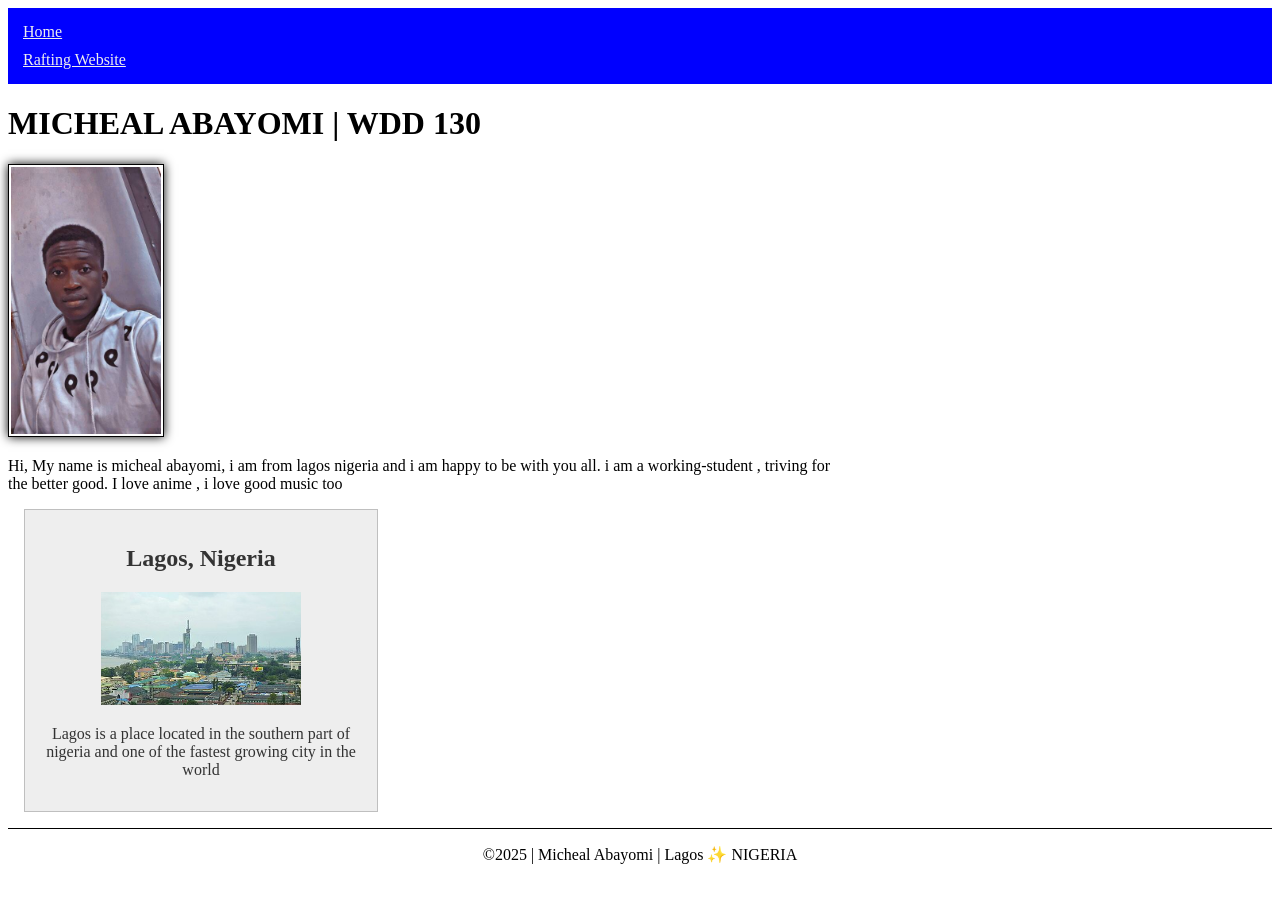
<file: index.html>
<!DOCTYPE html>
<html lang="en">

<head>
    <meta charset="UTF-8">
    <meta name="viewport" content="width=device-width, initial-scale=1.0">
    <meta name="Description"
      content="WDD130 | Lagos is the southern part of nigeria and one of the largest fast growing city">
    <meta name="author" content="Micheal Abayomi">
    <title>WDD130 | MICHEAL ABAYOMI</title>
    <link rel="stylesheet" href="styles/styles.css">
</head>

<body>
    <header>
        <nav>
            <a href="#">Home</a>
            <a href="wwr/">Rafting Website</a>
        </nav>
    </header>
    <main>
        <h1>MICHEAL ABAYOMI | WDD 130</h1>
        <img src="images/profile.jpg" alt="picture of micheal abayomi." width="200" height="">
        <p>Hi, My name is micheal abayomi, i am from lagos nigeria and i am happy to be with you
            all. i am a working-student , triving for the better good. I love anime , i love good
            music too </p>
    </main>
    <aside>
        <h2>Lagos, Nigeria</h2>
        <img src="images/lagos.jpg" alt="picture of Lagos in Nigeria">
        <p>Lagos is a place located in the southern part of nigeria and one of the fastest
            growing city in the world</p>
    </aside>
    <footer>
        <p> ©2025 | Micheal Abayomi | Lagos ✨ NIGERIA </p>
    </footer>
</body>

</html>
</file>
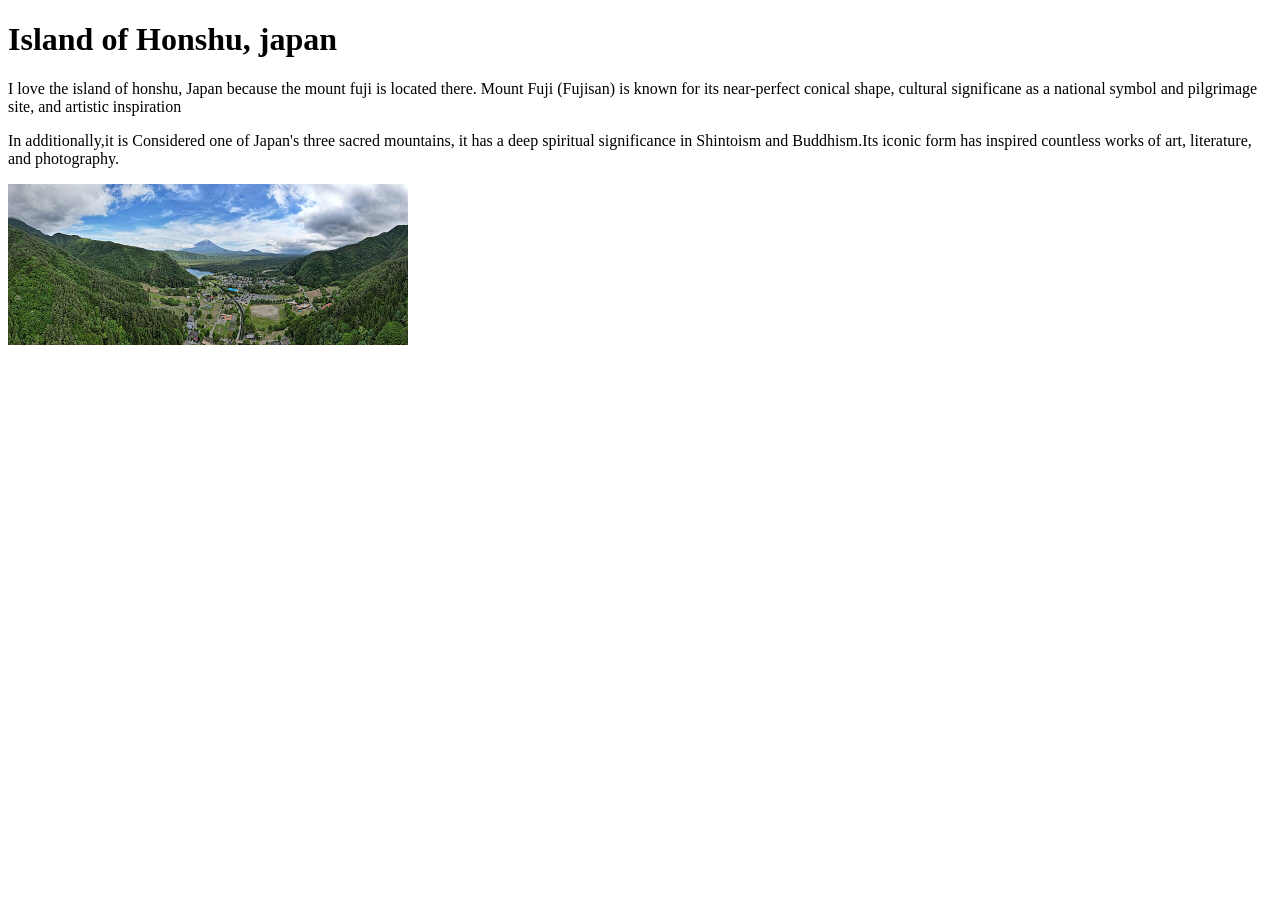
<file: week01/favorite-city.html>
<!DOCTYPE html>
<html lang="en">

<head>
    <meta charset="UTF-8">
    <meta name="viewport" content="width=device-width, initial-scale=1.0">
    <title>WDD130 | MY FAVORITE-CITY</title>
</head>

<body>
    <h1>
        Island of Honshu, japan
    </h1>
    <p>
        I love the island of honshu, Japan because the mount fuji is located there. Mount Fuji (Fujisan) is known for
        its near-perfect conical shape, cultural significane as a national symbol and pilgrimage site, and artistic
        inspiration
    </p>
    <p>
        In additionally,it is Considered one of Japan's three sacred mountains, it has a deep spiritual significance in
        Shintoism and Buddhism.Its iconic form has inspired countless works of art, literature, and photography.
    </p>
    <img src="images/MOUNT FUJI.jpg" alt="mount fuji" width="400">
</body>

</html>
</file>
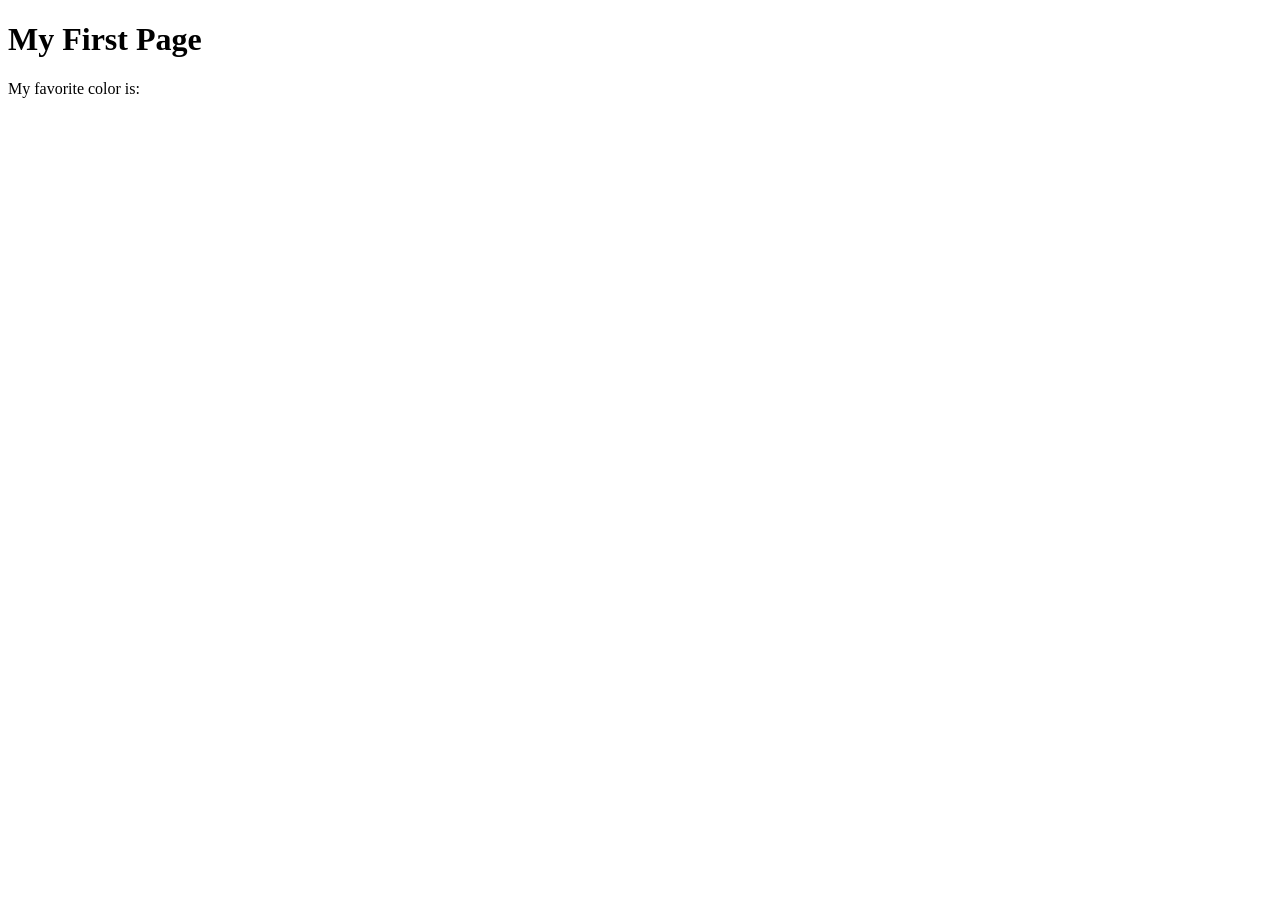
<file: week01/first-page.html>
<!DOCTYPE html>
<html lang="en">
<head>
    <meta charset="UTF-8">
    <meta name="viewport" content="width=device-width, initial-scale=1.0">
    <title>My First Page</title>
</head>
<body>
    <h1>My First Page</h1>
    <p>My favorite color is: </p>
</body>
</html>
</file>
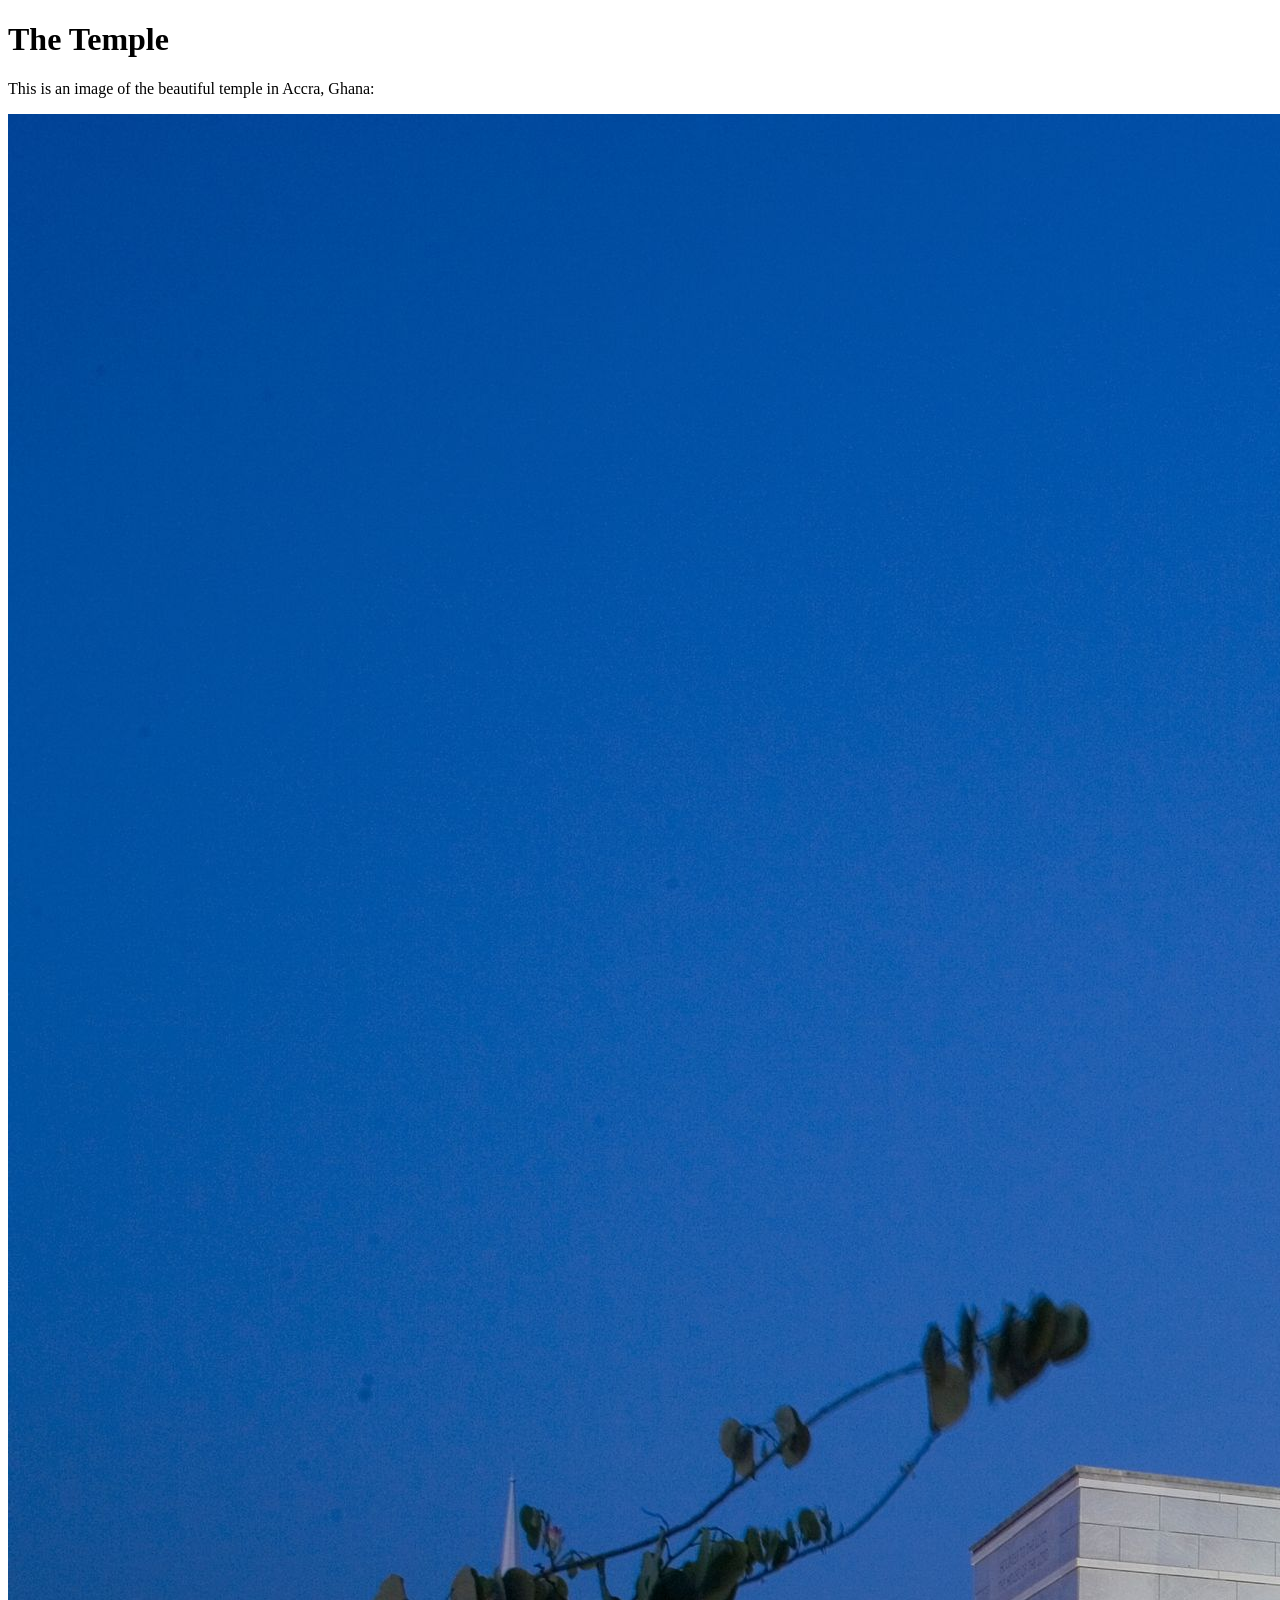
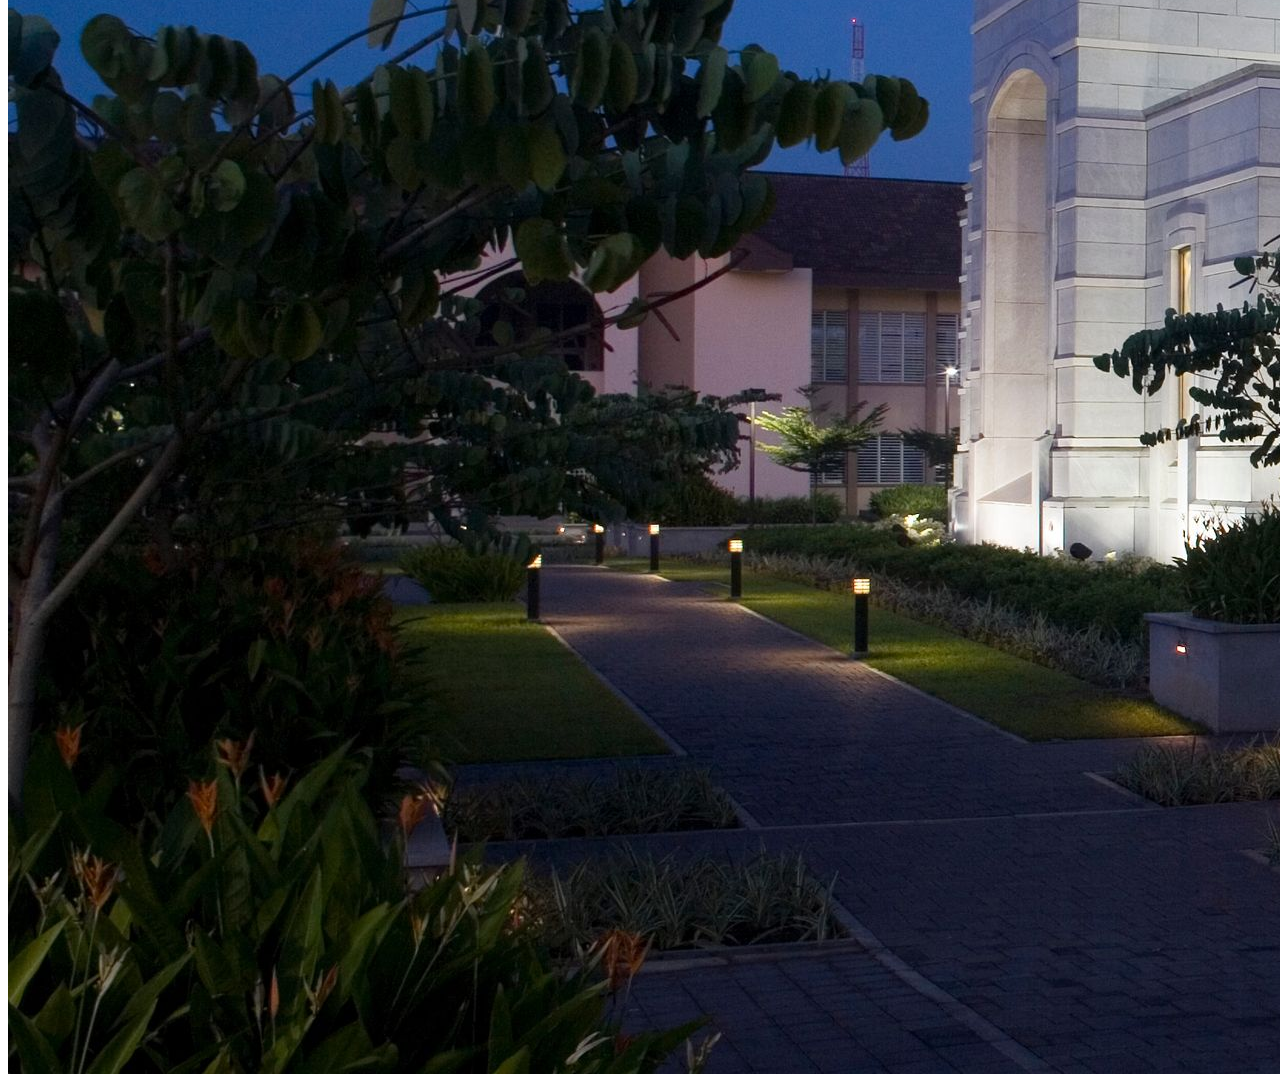
<file: week01/images.html>
<!DOCTYPE html>
<html lang="en">
<head>
    <meta charset="UTF-8">
    <meta name="viewport" content="width=device-width, initial-scale=1.0">
    <title>Temple Image</title>
</head>
<body>
    <h1>The Temple</h1>
    <p>This is an image of the beautiful temple in Accra, Ghana:</p>
    <img src="images/temple-large.jpeg" alt="The Accra Ghana Temple">
    
</body>
</html>
</file>
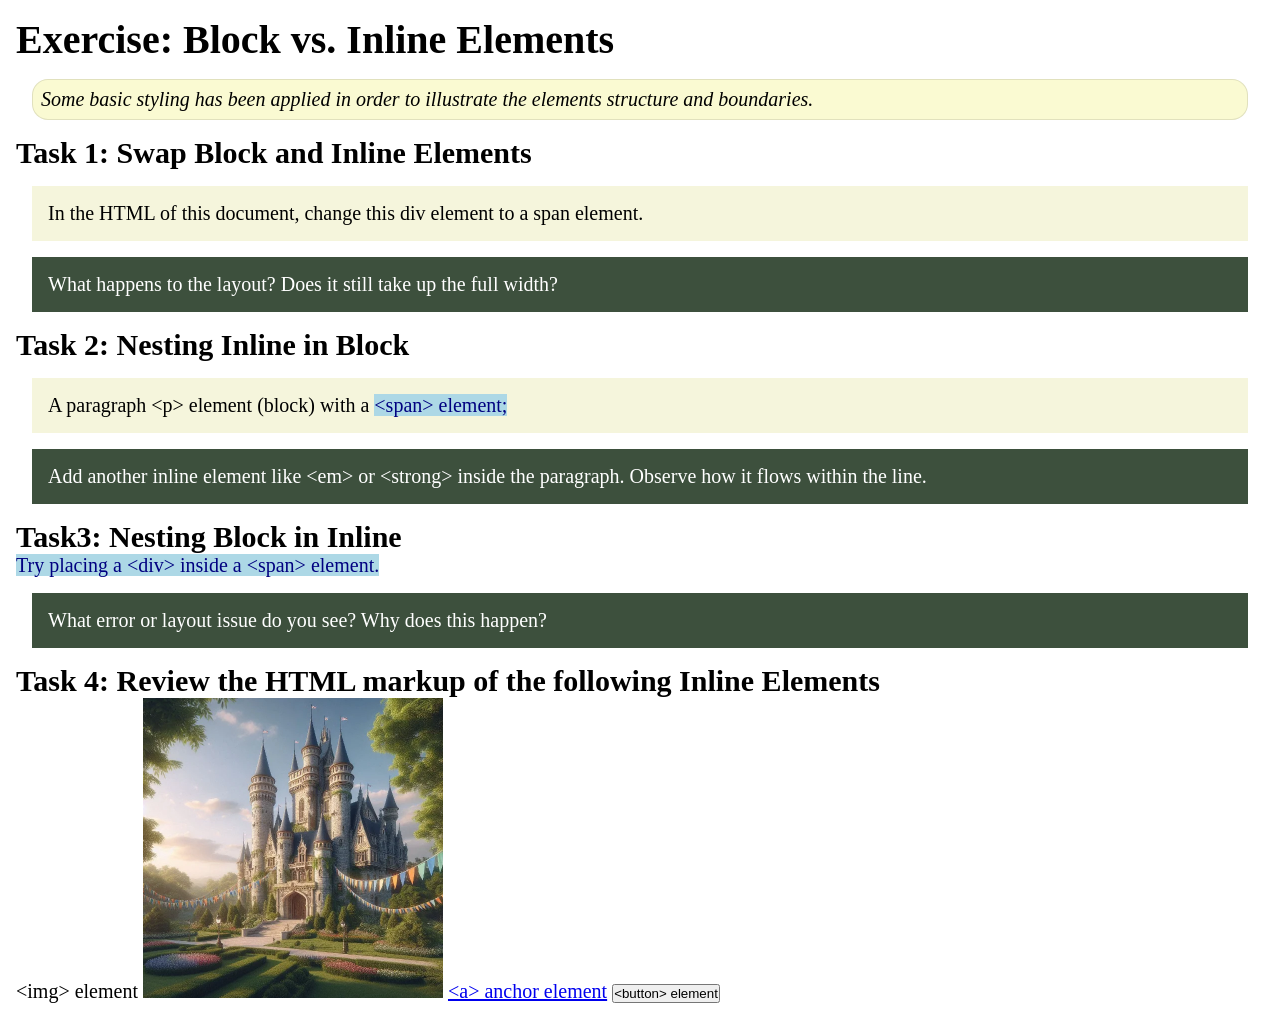
<file: week02/block-vs-inline.html>
<!DOCTYPE html>
<html lang="en">

<head>
    <meta charset="UTF-8">
    <meta name="viewport" content="width=device-width, initial-scale=1.0">
    <title>Exercise: Block vs. Inline Elements</title>
    <link rel="stylesheet" href="styles/block-vs-inline.css">
</head>

<body>
    <main>
        <h1>Exercise: Block vs. Inline Elements</h1>
        <p class="note">Some basic styling has been applied in order to illustrate the elements structure and
            boundaries.</p>

        <h2>Task 1: Swap Block and Inline Elements</h2>
        <div>In the HTML of this document, change this div element to a span element.</div>

        <p class="question">What happens to the layout? Does it still take up the full width?</p>

        <h2>Task 2: Nesting Inline in Block</h2>
        <p>A paragraph &lt;p&gt; element (block) with a <span>&lt;span&gt; element;</span></p>
        <p class="question">Add another inline element like &lt;em&gt; or &lt;strong&gt; inside the paragraph. Observe
            how it flows within the line.</p>

        <h2>Task3: Nesting Block in Inline</h2>
        <span>Try placing a &lt;div&gt; inside a &lt;span&gt; element.</span>
            <p class="question">What error or layout issue do you see? Why does this happen?</p>


            <h2>Task 4: Review the HTML markup of the following Inline Elements</h2>
        &lt;img&gt; element
        <img src="images/castle.webp" alt="placeholder image (images are inline)" width="300" height="300">
        <a href="https://churchofjesuschrist.org">&lt;a&gt; anchor element</a>
        <button type="button">&lt;button&gt; element</button>
    </main>
</body>

</html>
</file>
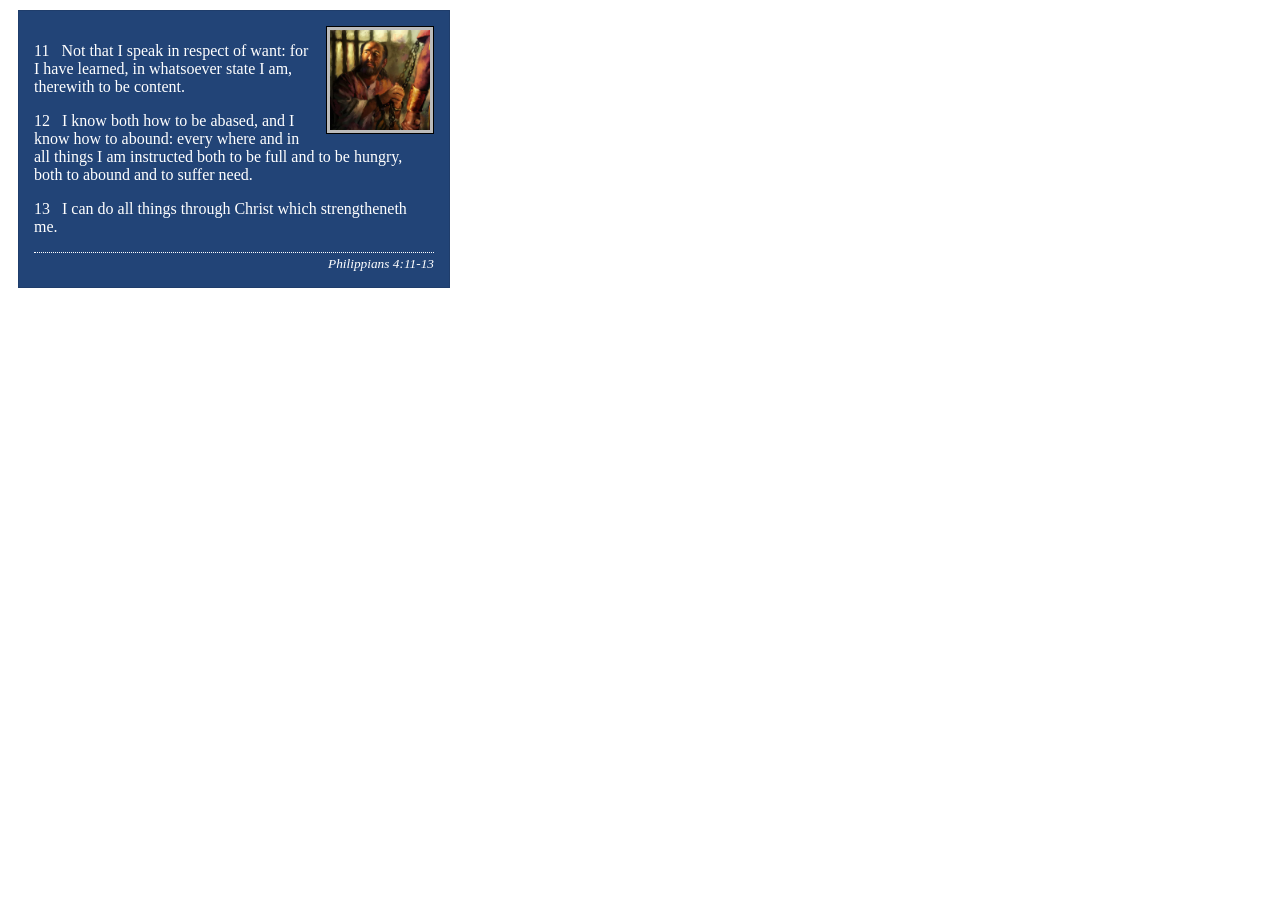
<file: week02/box-model-solution.html>
<!DOCTYPE html>
<html lang="en">
<head>
    <meta charset="UTF-8">
    <meta name="viewport" content="width=device-width, initial-scale=1.0">
    <title>Box Model Activity</title>
    <link rel="stylesheet" href="styles/box-model-solution.css">
</head>
<body>
    <main>
        <div class="callout">
            <img src="images/apostle-paul-imprisoned.webp" alt="Paul the Apostle - Imprisoned in Rome" width="200" height="200">
            <blockquote>
                <p>11 &nbsp; Not that I speak in respect of want: for I have learned, in whatsoever state I am, therewith to be content.</p>
                <p>12 &nbsp; I know both how to be abased, and I know how to abound: every where and in all things I am instructed both to be full and to be hungry, both to abound and to suffer need.</p>
                <p>13 &nbsp; I can do all things through Christ which strengtheneth me.</p>
            </blockquote>
            <cite>Philippians 4:11-13</cite>
        </div>
    </main>
</body>
</html>
</file>
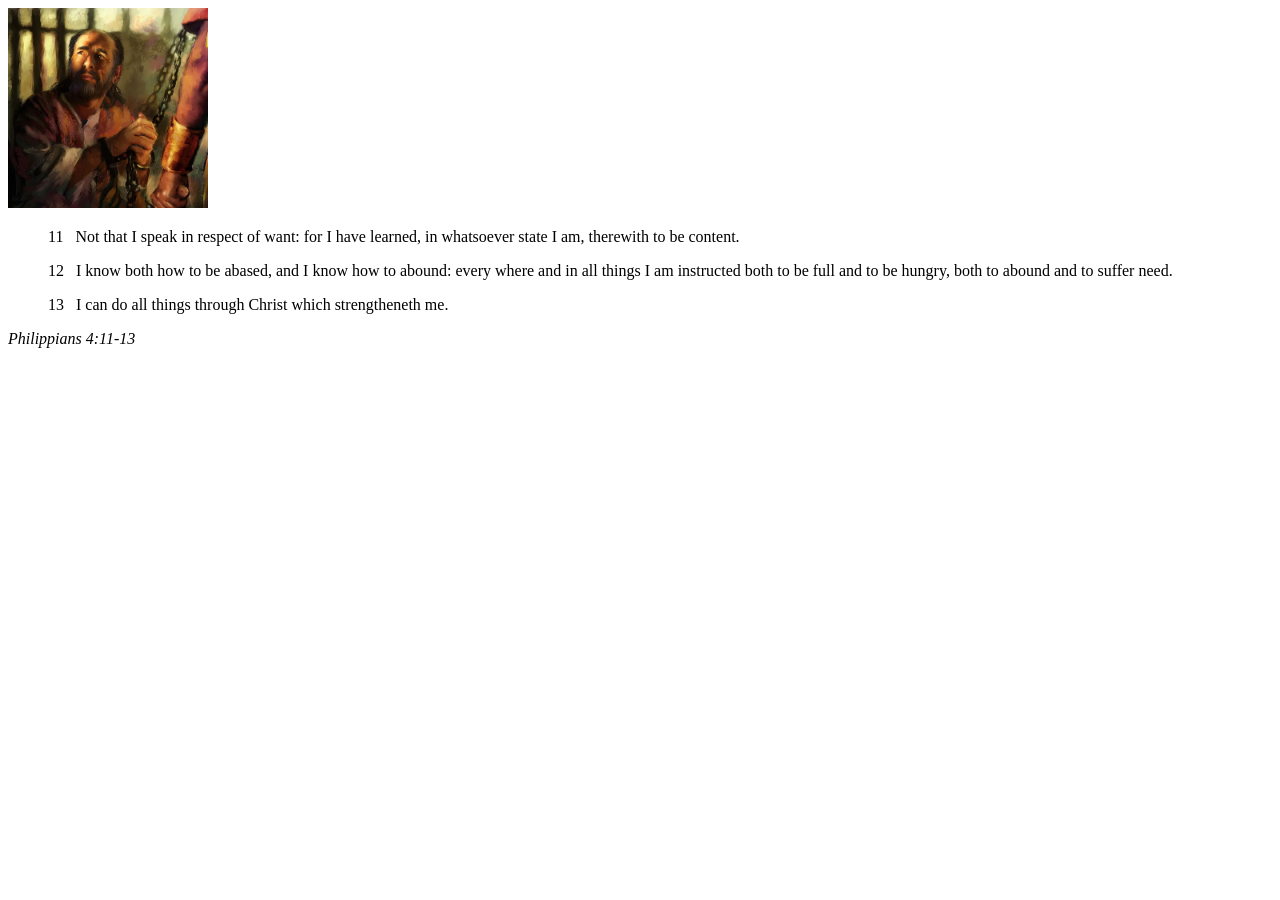
<file: week02/box-model.html>
<!DOCTYPE html>
<html lang="en">
<head>
    <meta charset="UTF-8">
    <meta name="viewport" content="width=device-width, initial-scale=1.0">
    <title>Box Model Activity</title>
</head>
<body>
    <main>
        <div class="callout">
            <img src="images/apostle-paul-imprisoned.webp" alt="Paul the Apostle - Imprisoned in Rome" width="200" height="200">
            <blockquote>
                <p>11 &nbsp; Not that I speak in respect of want: for I have learned, in whatsoever state I am, therewith to be content.</p>
                <p>12 &nbsp; I know both how to be abased, and I know how to abound: every where and in all things I am instructed both to be full and to be hungry, both to abound and to suffer need.</p>
                <p>13 &nbsp; I can do all things through Christ which strengtheneth me.</p>
            </blockquote>
            <cite>Philippians 4:11-13</cite>
        </div>
    </main>
</body>
</html>
</file>
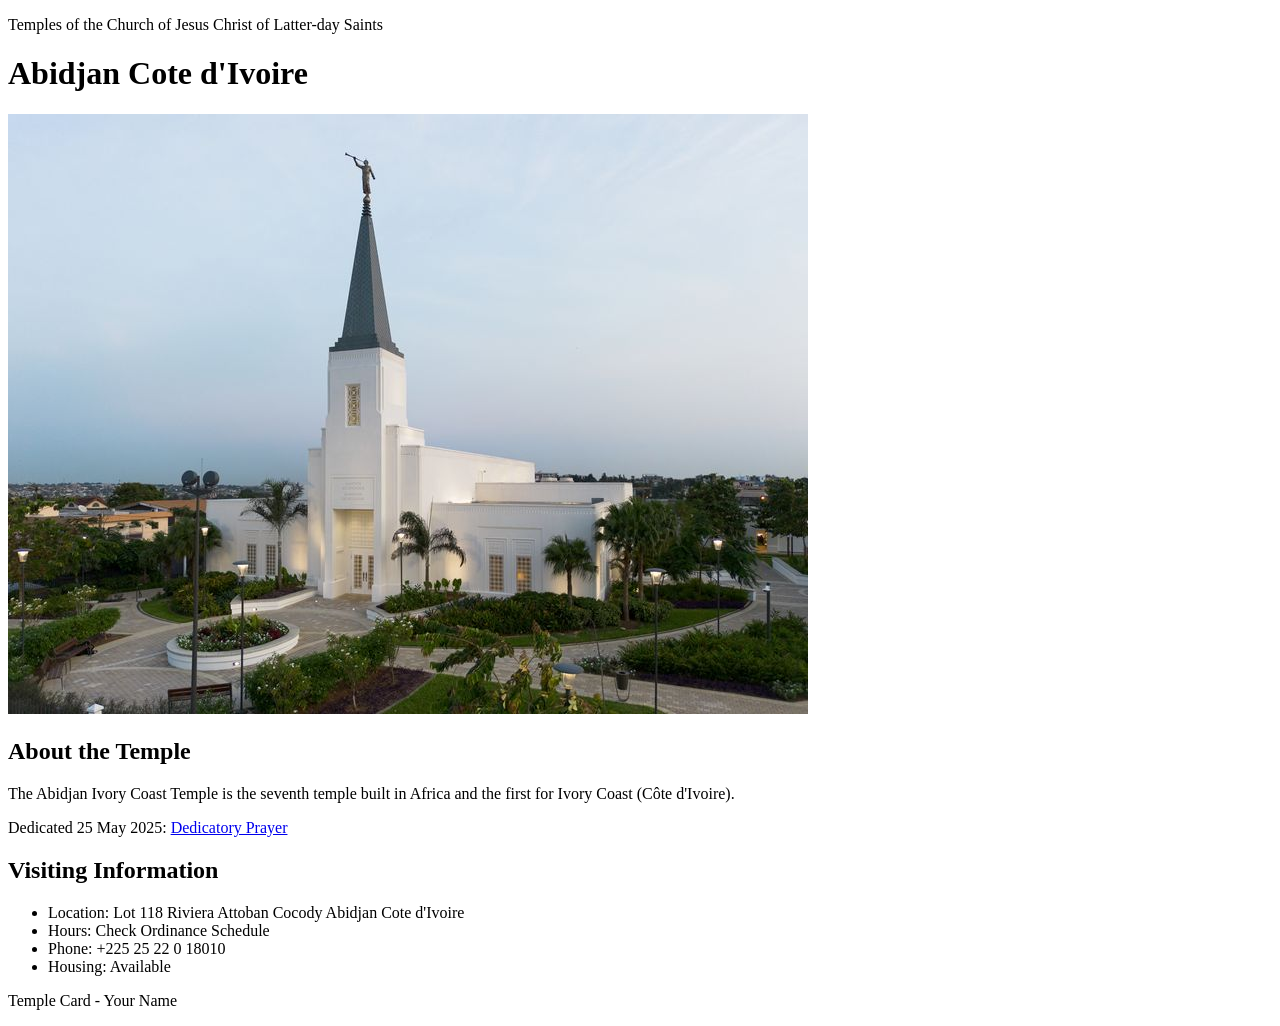
<file: week02/temple.html>
<!DOCTYPE html>
<html lang="en">

<head>
    <meta charset="UTF-8">
    <meta name="viewport" content="width=device-width, initial-scale=1.0">
    <title>Temple Card - Abidjan Cote d'Ivoire</title>
</head>

<body>
    <header>
        <p>Temples of the Church of Jesus Christ of Latter-day Saints</p>
    </header>
    <main>
        <h1>Abidjan Cote d'Ivoire</h1>
        <picture>
            <img src="images/abidjan-ivory-coast.jpeg" alt="Abidjan Cote d'Ivoire Temple">
        </picture>
        <section>
            <h2>About the Temple</h2>
            <p>The Abidjan Ivory Coast Temple is the seventh temple built in Africa and the first for Ivory Coast (Côte
                d'Ivoire).</p>
            <p>Dedicated 25 May 2025: <a
                    href="https://www.churchofjesuschrist.org/temples/dedicatory-prayer/abidjan-ivory-coast-temple/2025-05-25?lang=eng"
                    target="_blank" rel="noopener noreferrer">Dedicatory Prayer</a></p>
        </section>
        <section>
            <h2>Visiting Information</h2>
            <ul>
                <li>Location: Lot 118 Riviera Attoban Cocody Abidjan Cote d'Ivoire</li>
                <li>Hours: Check Ordinance Schedule</li>
                <li>Phone: +225 25 22 0 18010</li>
                <li>Housing: Available</li>
            </ul>
        </section>
    </main>
    <footer>
        <p>Temple Card - Your Name</p>
    </footer>
</body>

</html>
</file>
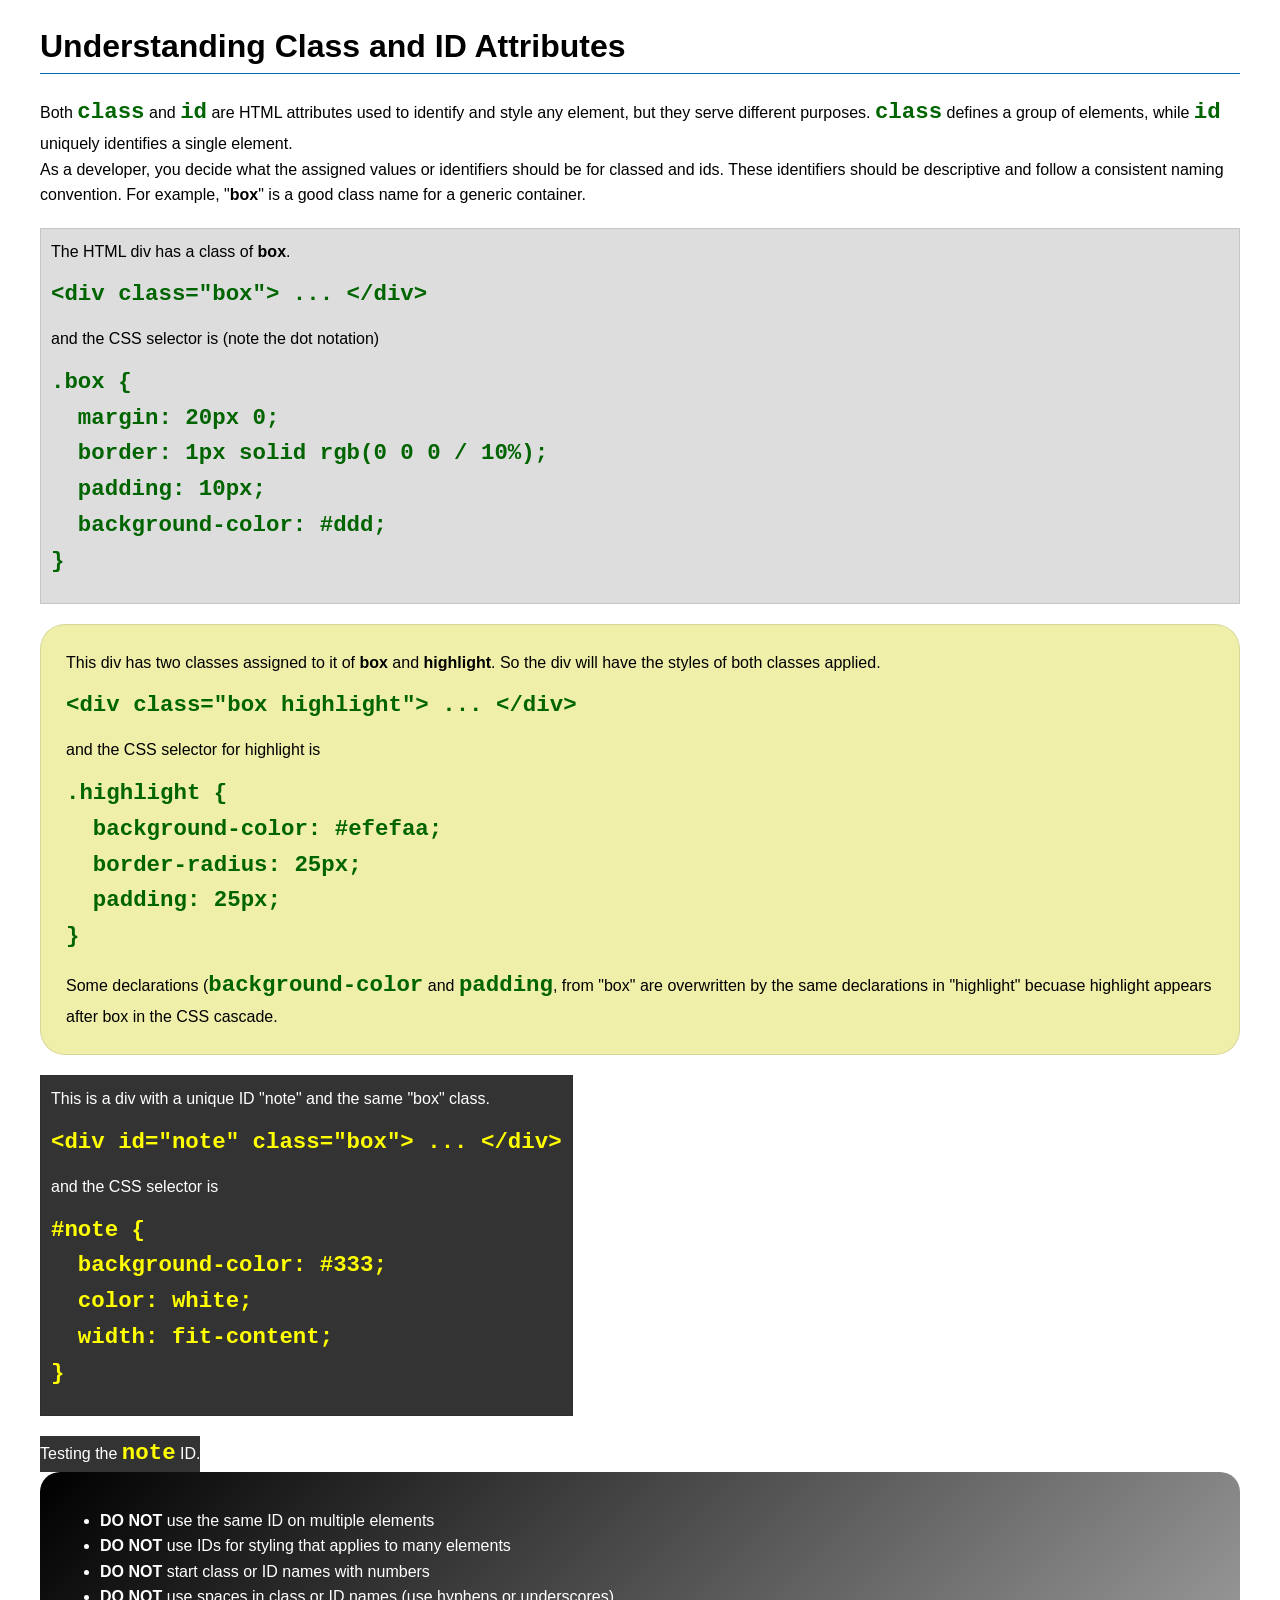
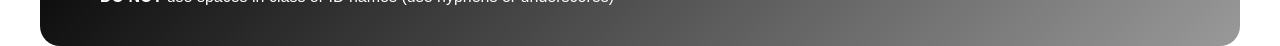
<file: week03/class-and-id.html>
<!DOCTYPE html>
<html lang="en">

<head>
    <meta charset="UTF-8">
    <meta name="viewport" content="width=device-width, initial-scale=1.0">
    <title>Class vs ID Attributes</title>
    <link rel="stylesheet" href="styles/class-and-id.css">
</head>

<body>
    <h1>Understanding Class and ID Attributes</h1>
    <p>Both <code>class</code> and <code>id</code> are HTML attributes used to identify and style any element, but they
        serve different purposes. <code>class</code> defines a group of elements, while <code>id</code> uniquely
        identifies a single element.</p>
    <p>As a developer, you decide what the assigned values or identifiers should be for classed and ids. These
        identifiers should be
        descriptive and follow a consistent naming convention. For example, "<strong>box</strong>" is a good class name
        for a generic container.</p>
    <div class="box">
        <p>The HTML div has a class of <strong>box</strong>.</p>
        <pre><code class="html">&lt;div class="box"&gt; ... &lt;/div&gt;</code></pre>
        and the CSS selector is (note the dot notation)
        <pre><code class="css">.box {
  margin: 20px 0;
  border: 1px solid rgb(0 0 0 / 10%);
  padding: 10px;
  background-color: #ddd; 
}</code></pre>
    </div>

    <div class="box highlight">
        <p>This div has two classes assigned to it of <strong>box</strong> and <strong>highlight</strong>. So the div
            will have the styles of both classes applied.</p>
        <pre><code class="html">&lt;div class="box highlight"&gt; ... &lt;/div&gt;</code></pre>
        and the CSS selector for highlight is
        <pre><code class="css">.highlight {
  background-color: #efefaa;
  border-radius: 25px;
  padding: 25px;
}</code></pre>
<p>Some declarations (<code>background-color</code> and <code>padding</code>, from "box" are overwritten by the same declarations in "highlight" becuase highlight appears after box in the CSS cascade.</p>
    </div>

    <div id="note" class="box">
        <p>This is a div with a unique ID "note" and the same "box" class.</p>
        <pre><code class="html">&lt;div id="note" class="box"&gt; ... &lt;/div&gt;</code></pre>
        and the CSS selector is
        <pre><code class="css">#note {
  background-color: #333;
  color: white;
  width: fit-content;
}</code></pre>
    </div>

    <div id="note">
        <p>Testing the <code>note</code> ID.</p>
    </div>

    <section id="best-practice">
        <ul>
            <li><strong>DO NOT</strong> use the same ID on multiple elements</li>
            <li><strong>DO NOT</strong> use IDs for styling that applies to many elements</li>
            <li><strong>DO NOT</strong> start class or ID names with numbers</li>
            <li><strong>DO NOT</strong> use spaces in class or ID names (use hyphens or underscores)</li>
        </ul>
    </section>




</body>

</html>
</file>
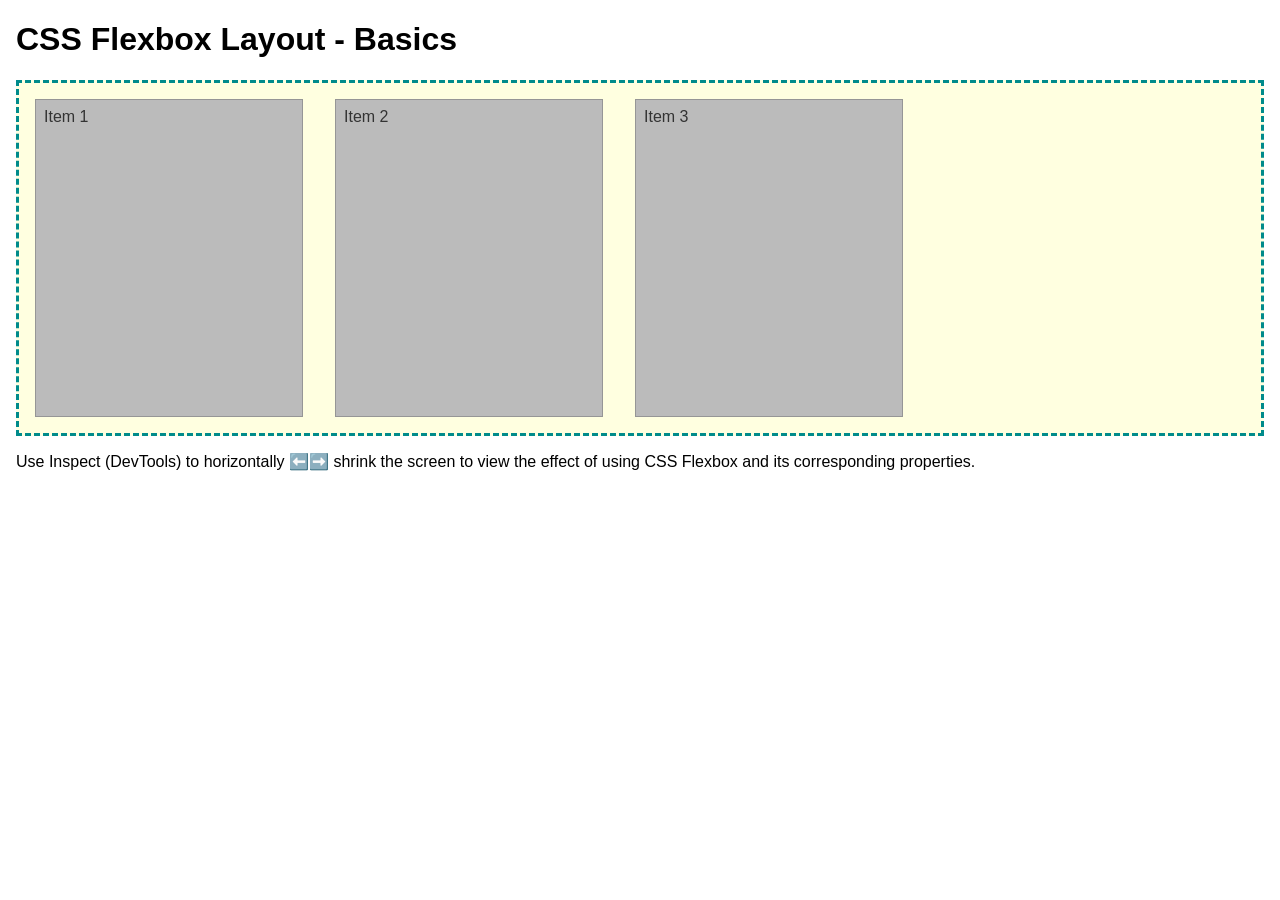
<file: week04/flexbox-layout.html>
<!DOCTYPE html>
<html lang="en">
<head>
    <meta charset="UTF-8">
    <meta name="viewport" content="width=device-width, initial-scale=1.0">
    <title>CSS Flexbox Layout - Basics</title>
    <link rel="stylesheet" href="styles/flexbox.css">
</head>
<body>
    <main>
        <h1>CSS Flexbox Layout - Basics</h1>
        <div class="flex-container">
            <div class="flex-item item1">Item 1</div>
            <div class="flex-item item2">Item 2</div>
            <div class="flex-item item3">Item 3</div>
        </div>
        <p>Use Inspect (DevTools) to horizontally ⬅️➡️ shrink the screen to view the effect of using CSS Flexbox and its corresponding properties.</p>
    </main>
</body>
</html>
</file>
<file: styles/styles.css>
nav {
    background-color: #0000ff;
    padding: 10px;
}

nav a {
    color: #eee;
    padding: 5px;
    display: block;
}

main {
    max-width: 840px;
}

aside {
    width: 20rem;
    margin: 1rem;
    border: 1px solid rgb(0 0 0/ 0.2);
    padding: 1rem;
    background-color: #eee;
    color: #333;
    text-align: center;
}

main img {
    width: 150px;
    height: auto;
    box-shadow: 0 0 10px #000;
    padding: 2px;
    border: 1px solid #000;
}

aside img {
    width: 200px;
    height: auto;
}

h1 {
    color: #000;

}

p {
    padding: 0;
}

footer {
    margin-top: 15px;
    border-top: 1px solid #000;
    text-align: center;
}
</file>
<file: week02/styles/block-vs-inline.css>
* {
    margin: 0;
    padding: 0;
}

body {
    font-size: 20px;
    margin: 1rem;
}

p,
div {
    background-color: beige;
    margin: 1rem;
    padding: 1rem;
}

span {
    color: navy;
    background-color: lightblue;
}

code {
    margin: 0;
    padding: 0;
    color: green;
    font-size: 1.2rem;
}

.note {
    font-style: italic;
    background-color: lightgoldenrodyellow;
    border-radius: 1rem;
    border: 1px solid rgb(0 0 0 / 10%);
    margin: 1rem;
    padding: .5rem;
}

.question {
    background-color: #3d503d;
    color: #fff;
}
</file>
<file: week02/styles/box-model-solution.css>
.callout {
    max-width: 400px;
    margin: 10px;
    border: 1px solid rgba(0, 0, 0, .1);
    padding: 15px;
    background-color: #247;
    color: #fff;
}

.callout img {
    float: right;
    margin: 0 0 10px 15px;
    border: 1px solid #000;
    padding: 3px;
    background-color: #bbb;
    width: 100px;
    height: auto;

}

blockquote {
    margin: 0;
}

cite {
    display: block;
    border-top: 1px dotted #fff;
    padding-top: 3px;
    text-align: right;
    font-size: smaller;
}
</file>
<file: week03/styles/class-and-id.css>
body {
    font-family: Arial, sans-serif;
    line-height: 1.6;
    margin: 0;
    padding: 0 40px;
}

h1 {
    border-bottom: 1px solid rgb(0 110 182);
    padding-bottom: 0;
}



p {
    margin: 0;
}

code {
    color: darkgreen;
    font-weight: 700;
    font-size: 1.4rem;
}

/* Class examples - can be reused */

.box {
    margin: 20px 0;
    border: 1px solid rgb(0 0 0 / 10%);
    padding: 10px;
    background-color: #ddd; /* this is shorthand for #dddddd */
}

.highlight {
    background-color: #efefaa;
    border-radius: 25px;
    padding: 25px;
}

/* ID examples - should be unique */

#note {
    background-color: #333;
    color: white;
    width: fit-content;
}

#note code {
    color: yellow;
}

#best-practice {
    background: linear-gradient(135deg, #000 0%, #999 100%);
    color: white;
    border-radius: 20px;
    padding: 20px
}
</file>
<file: week04/styles/flexbox.css>
body {
    font-family: Helvetica, Arial, sans-serif;
    margin: 1rem;
}

.flex-container {
    border: 3px dashed darkcyan;
    background-color: lightyellow;
    display: flex;
    flex-wrap: wrap;
}

.flex-item {
    width: 250px;
    margin: 1rem;
    border: 1px solid rgb(0 0 0 / 20%);
    padding: 0.5rem;
    background-color: #bbb;
    color: #333;
}

.item1 {
    min-height: 100px;
}

.item2 {
    min-height: 200px;
}

.item3 {
    min-height: 300px;
}
</file>
